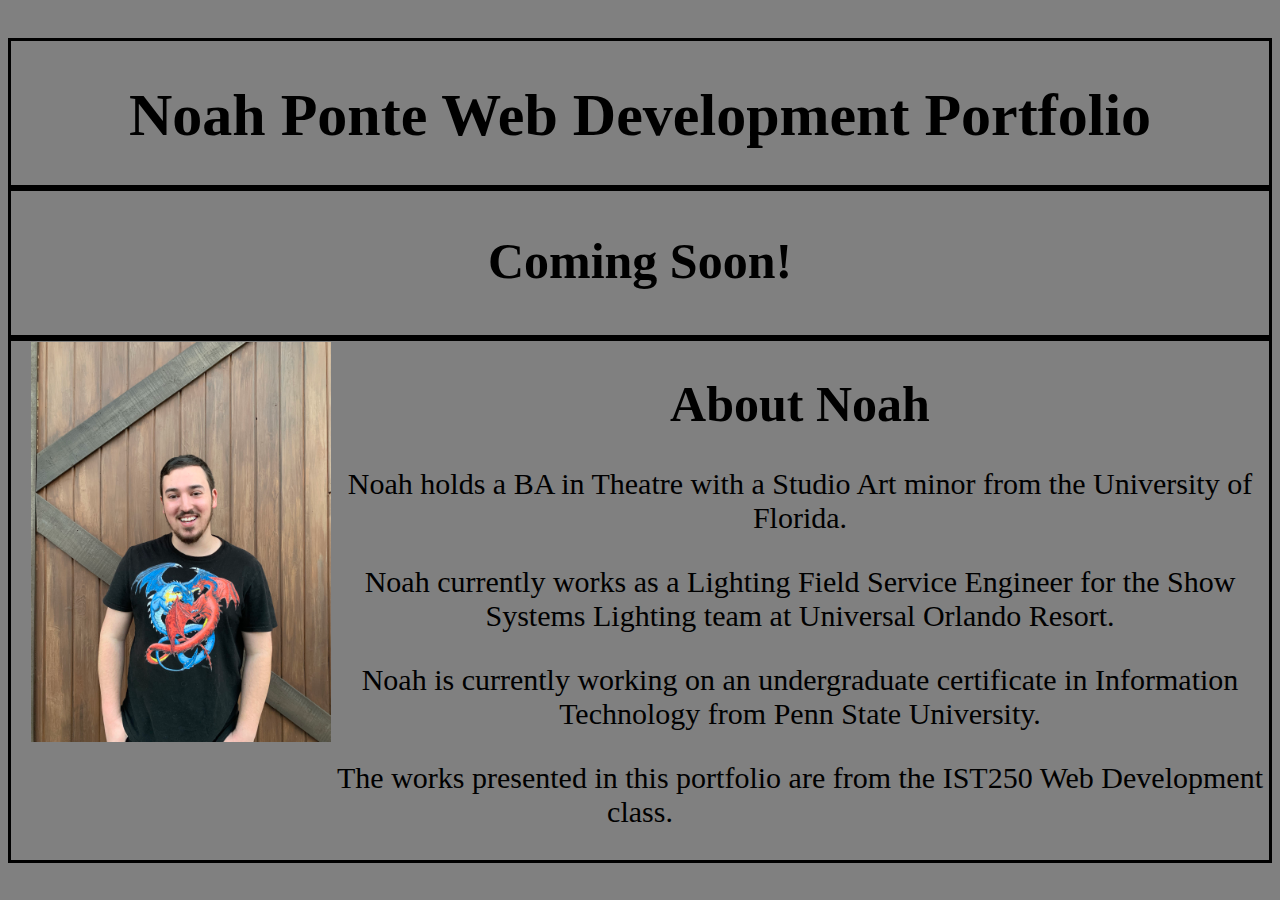
<file: Lesson 10 Lab.html>
<head>
    <title>Lesson 10 Lab</title>
</head>
<style>
body{ 
    display: grid;
    grid-template-columns: 100%;
    grid-template-rows: 150px 150px 525px;
    justify-content: center;
    align-content: center;
    background-color: grey;
}
body > div{
    border: 3px solid;
}
#title{
    grid-column: 1/2;
    grid-row: 1/2;
    align-content: center;
    text-align: center;
    font-size: 30px;
}
#anticipation{
    animation-name: rotate;
    animation-duration: 5s;
    animation-iteration-count: infinite;
    grid-column: 1/2;
    grid-row: 2/3;
    align-content: center;
    text-align: center;
    font-size: 50px;
}
#about{
    grid-column: 1/2;
    grid-row: 3/4;
    align-content: center;
    text-align: center;
}
@keyframes rotate{
    0% {transform: rotateY(0deg);color: white}
    25% {transform: rotateY(90deg);color: red}
    50% {transform: rotateY(180deg);color: green}
    75% {transform: rotateY(270deg);color: blue}
    100% {transform: rotateY(360deg);color: white}
}
#about > img {
    float: left;
    width: 300px;
    padding-left: 20px;
    padding-bottom: 20px;
}
#about > h1 {
    font-size: 50px;
}
#about > p {
    font-size: 30px;
}
</style>
<body>
    <div id="title">
        <h1>Noah Ponte Web Development Portfolio</h1>
    </div>
    <div>
        <h2 id="anticipation">Coming Soon!</h2>
    </div>
    <div id="about">
        <img src="nponte.jpg" alt="Noah Ponte">
        <h1>About Noah</h1>
        <p>Noah holds a BA in Theatre with a Studio Art minor from the University of Florida.</p>
        <p>Noah currently works as a Lighting Field Service Engineer for the Show Systems Lighting team at Universal Orlando Resort.</p>
        <p>Noah is currently working on an undergraduate certificate in Information Technology from Penn State University.</p>
        <p>The works presented in this portfolio are from the IST250 Web Development class.</p>
    </div>
</body>
</file>
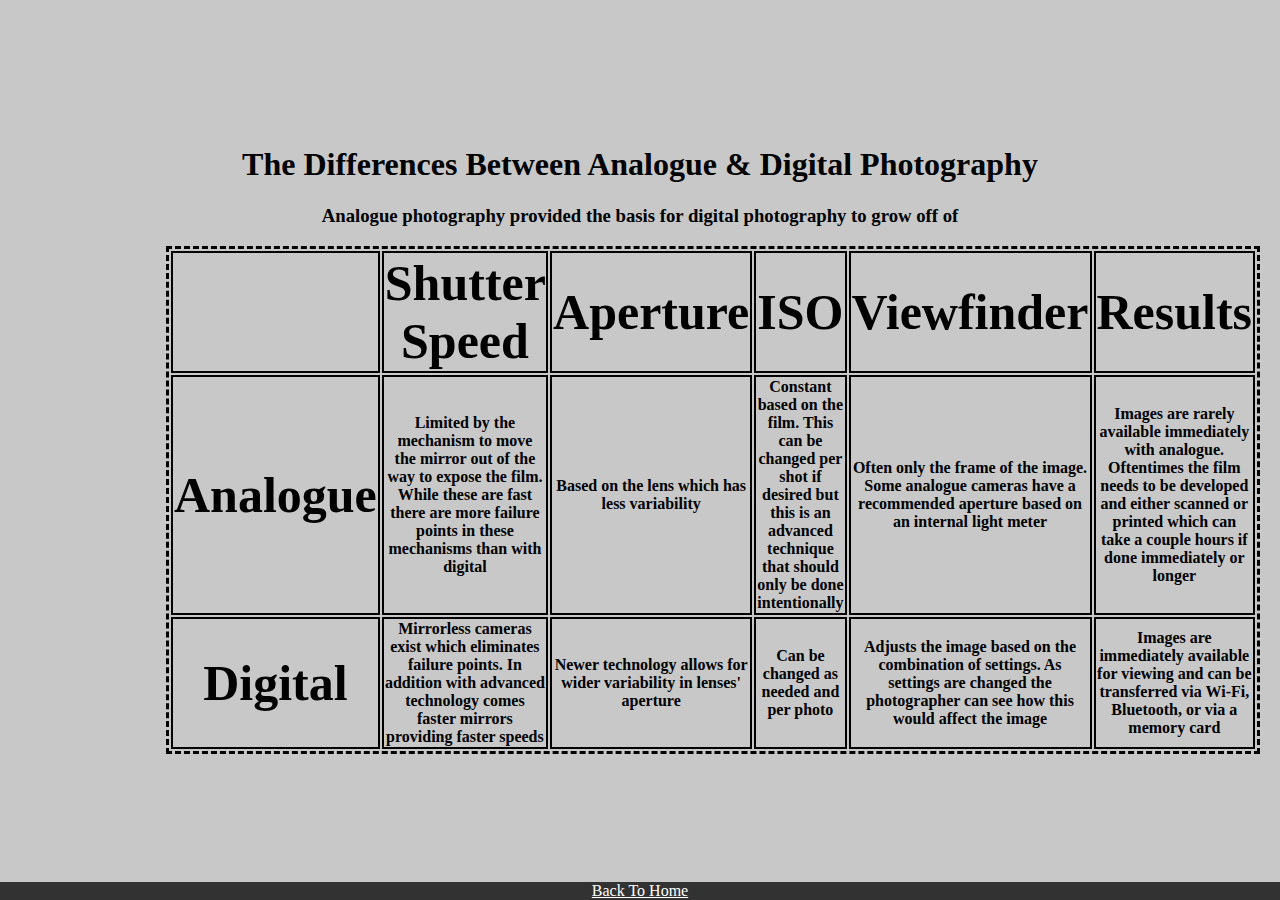
<file: ponte_ia4_ad.html>
<head>
    <title>Analogue vs Digital</title>
    <link rel="stylesheet" href="ponte_ia4_ad.css">
</head>
<body>
    <h1>The Differences Between Analogue & Digital Photography</h1>
    <h3>Analogue photography provided the basis for digital photography to grow off of</h3>
    <table>
        <thead>
            <tr>
                <th></th>
                <th id="topic">Shutter Speed</th>
                <th id="topic">Aperture</th>
                <th id="topic">ISO</th>
                <th id="topic">Viewfinder</th>
                <th id="topic">Results</th>
            </tr>
        </thead>
        <tbody>
            <tr>
                <th id="topic">Analogue</th>
                <th id="info">Limited by the mechanism to move the mirror out of the way to expose the film. While these are fast there are more failure points in these mechanisms than with digital</th>
                <th id="info">Based on the lens which has less variability</th>
                <th id="info">Constant based on the film. This can be changed per shot if desired but this is an advanced technique that should only be done intentionally</th>
                <th id="info">Often only the frame of the image. Some analogue cameras have a recommended aperture based on an internal light meter</th>
                <th id="info">Images are rarely available immediately with analogue. Oftentimes the film needs to be developed and either scanned or printed which can take a couple hours if done immediately or longer</th>
            </tr>
            <tr>
                <th id="topic">Digital</th>
                <th id="info">Mirrorless cameras exist which eliminates failure points. In addition with advanced technology comes faster mirrors providing faster speeds</th>
                <th id="info">Newer technology allows for wider variability in lenses' aperture</th>
                <th id="info">Can be changed as needed and per photo</th>
                <th id="info">Adjusts the image based on the combination of settings. As settings are changed the photographer can see how this would affect the image</th>
                <th id="info">Images are immediately available for viewing and can be transferred via Wi-Fi, Bluetooth, or via a memory card</th>
            </tr>
        </tbody>
    </table>
</body>
<footer>
    <a href="index.html">Back To Home</a>
<footer>
</file>
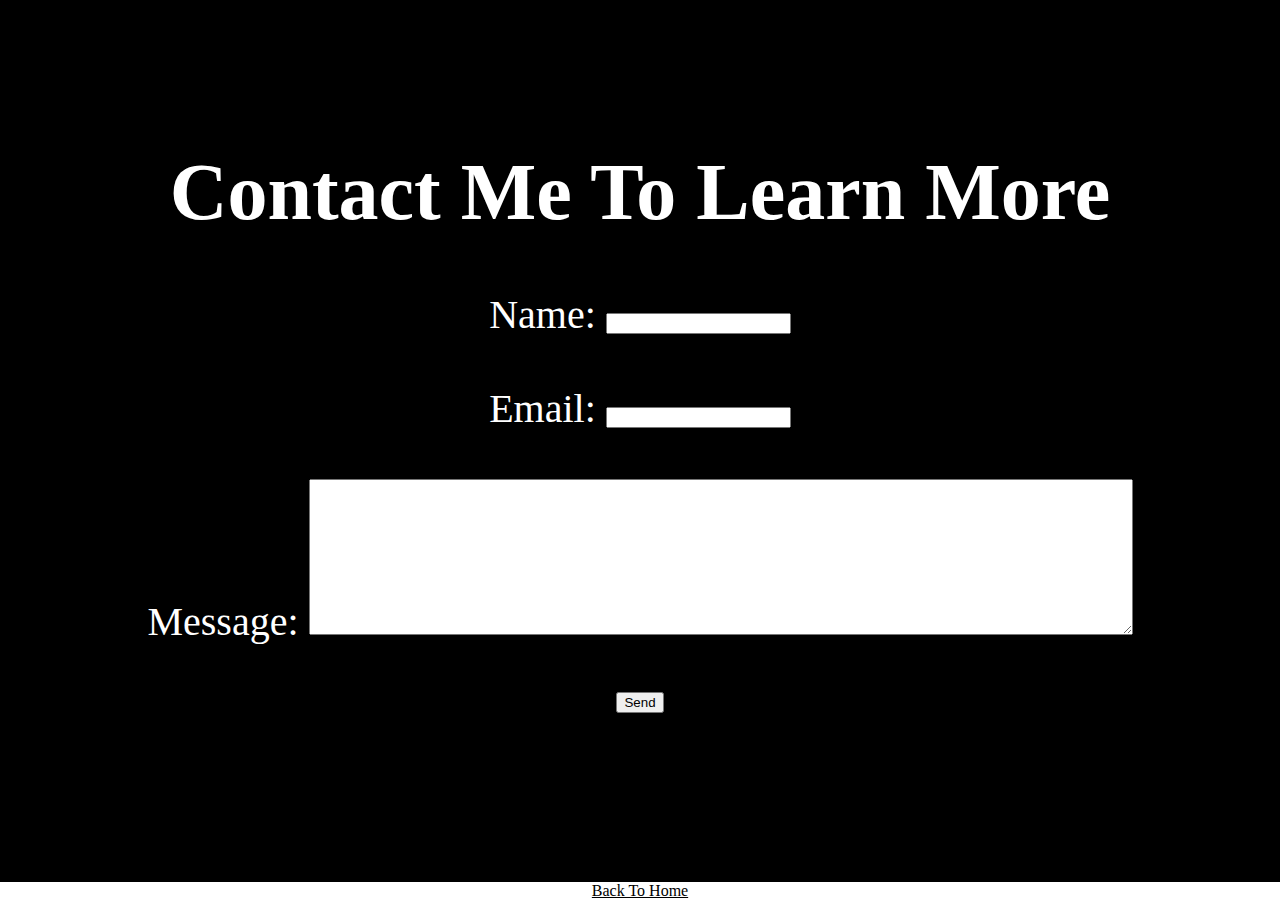
<file: ponte_ia4_con.html>
<head>
    <title>Contact Me</title>
    <link rel="stylesheet" href="ponte_ia4_con.css">
</head>
<body>
    <h1>Contact Me To Learn More</h1>
    <form action="mailto:ndp5312@psu.edu" method="post">
        <label for="name">Name:</label>
        <input type="text" id="name" required><br><br>
        <label for="email">Email:</label>
        <input type="text" id="email" required><br><br>
        <label for="message">Message:</label>
        <textarea rows="10" cols="100" type="text" id="message" required></textarea><br><br>
        <input type="submit" value="Send">
    </form>
</body>
<footer>
    <a href="index.html">Back To Home</a>
<footer>
</file>
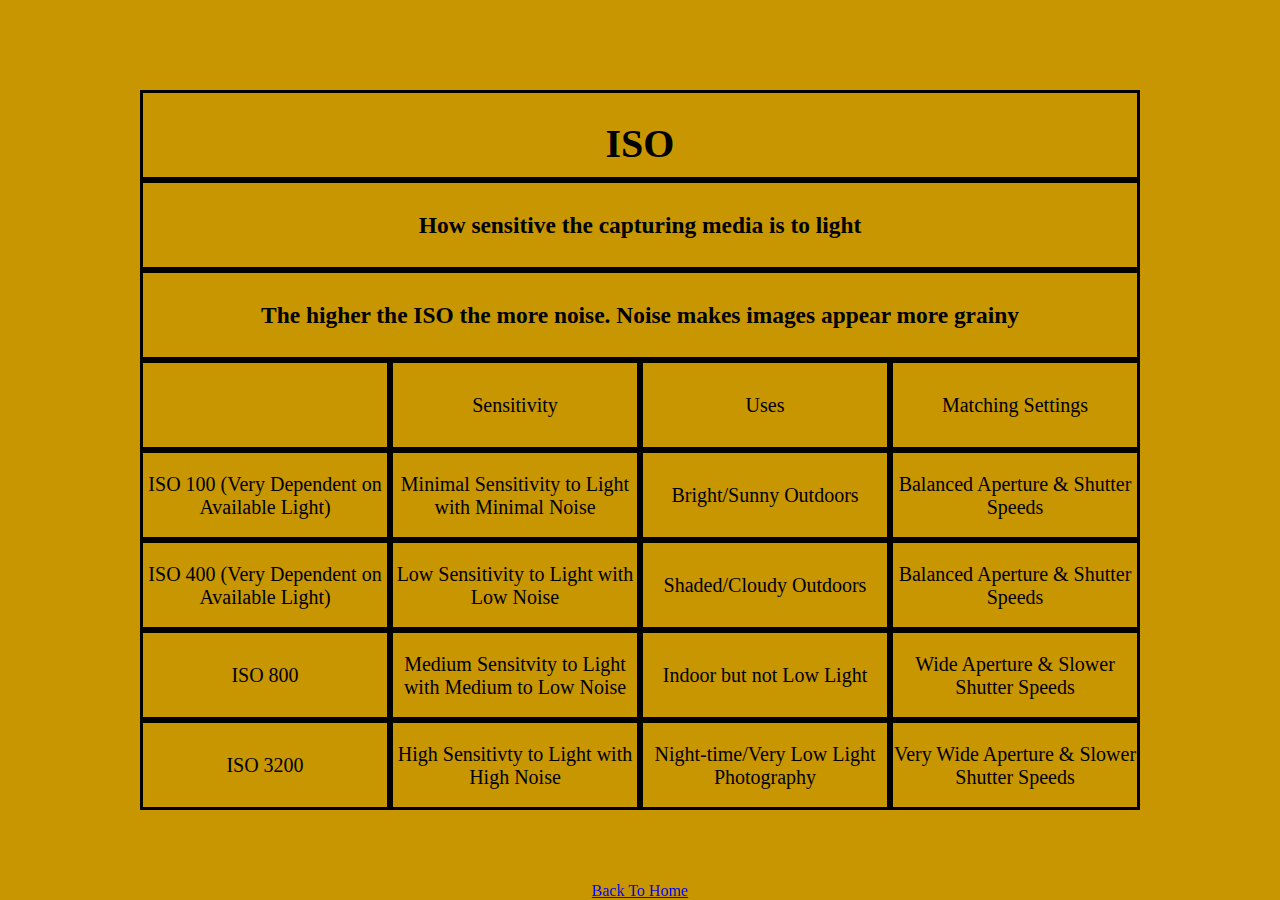
<file: ponte_ia4_iso.html>
<head>
    <title>Photography - ISO</title>
    <link rel="stylesheet" href="ponte_ia4_iso.css">
</head>
<body>
    <div id="r1">
        <h1>ISO</h1>
    </div>
    <div id="r2">
       <h3>How sensitive the capturing media is to light</h3> 
    </div>
    <div id="r3">
        <h3>The higher the ISO the more noise. Noise makes images appear more grainy</h3>
    </div>
    <div id="r4c1">
    </div> 
    <div id="r4c2">
        <p>Sensitivity</p>
    </div>
    <div id="r4c3">
        <p>Uses</p>
    </div>
    <div id="r4c4">
        <p>Matching Settings</p>
    </div>
    <div id="r5c1">
        <p>ISO 100 (Very Dependent on Available Light)</p>
    </div>
    <div id="r5c2">
        <p>Minimal Sensitivity to Light with Minimal Noise</p>
    </div>
    <div id="r5c3">
        <p>Bright/Sunny Outdoors</p>
    </div>
    <div id="r5c4">
        <p>Balanced Aperture & Shutter Speeds</p>
    </div>
    <div id="r6c1">
        <p>ISO 400 (Very Dependent on Available Light)</p>
    </div>
    <div id="r6c2">
        <p>Low Sensitivity to Light with Low Noise</p>
    </div>
    <div id="r6c3">
        <p>Shaded/Cloudy Outdoors</p>
    </div>
    <div id="r6c4">
        <p>Balanced Aperture & Shutter Speeds</p>
    </div>
    <div id="r7c1">
        <p>ISO 800</p>
    </div>
    <div id="r7c2">
        <p>Medium Sensitvity to Light with Medium to Low Noise</p>
    </div>
    <div id="r7c3">
        <p>Indoor but not Low Light</p>
    </div>
    <div id="r7c4">
        <p>Wide Aperture & Slower Shutter Speeds</p>
    </div>
    <div id="r8c1">
        <p>ISO 3200</p>
    </div>
    <div id="r8c2">
        <p>High Sensitivty to Light with High Noise</p>
    </div>
    <div id="r8c3">
        <p>Night-time/Very Low Light Photography</p>
    </div>
    <div id="r8c4">
        <p>Very Wide Aperture & Slower Shutter Speeds</p>
    </div>
</body>
<footer>
    <a href="index.html">Back To Home</a>
<footer>
</file>
<file: ponte_ia4_ad.css>
footer{
    position: fixed;
    left: 0;
    bottom: 0;
    width: 100%;
    text-align: center;
    font-size: 12pt;
    display: inline-block;
    background-color: rgb(50,50,50);
}
footer > a{
    color: white;
}
body{
    text-align: center;
    align-content: center;
    background-color: rgb(200,200,200)
}
table{
    border: dashed 3px;
    width: 75%;
    height: 50%;
    margin-left: 12.5%;
    margin-right: 12.5%;
}
th{
    border: solid 2px;
}
#topic{
    font-size: 50px;
}
#info{
    text-wrap: wrap;
}
</file>
<file: ponte_ia4_con.css>
body{
    text-align: center;
    align-content: center;
    background-color: black;
    color: white;
    font-size: 40px;
}
h1{
    animation-name: rotate;
    animation-duration: 5s;
    animation-iteration-count: infinite;
}
@keyframes rotate{
    0% {transform: rotateY(0deg);}
    25% {transform: rotateY(90deg);}
    50% {transform: rotateY(180deg);}
    75% {transform: rotateY(270deg);}
    100% {transform: rotateY(360deg);}
}
footer{
    position: fixed;
    left: 0;
    bottom: 0;
    width: 100%;
    text-align: center;
    font-size: 12pt;
    display: inline-block;
    background-color: white;
}
footer > a{
    color: black;
}
</file>
<file: ponte_ia4_iso.css>
footer{
    position: fixed;
    left: 0;
    bottom: 0;
    width: 100%;
    text-align: center;
    font-size: 12pt;
    display: inline-block;
}
footer > a{
    color: blue;
}
img{
    width: 500px;
}
body{
    text-align: center;
    align-content: center;
    justify-content: center;
    background-color: rgb(200,150,0);
    font-size: 20px;
    display: grid;
    grid-template-columns: 250px 250px 250px 250px;
    grid-template-rows: 90px 90px 90px 90px 90px 90px 90px 90px;
}
body > div {
    border: solid 3px;
}
#r1{
    grid-row: 1/2;
    grid-column: 1/5;
    text-align: center;
    align-content: center;
    justify-content: center;
}
#r2{
    grid-row: 2/3;
    grid-column: 1/5;
    text-align: center;
    align-content: center;
    justify-content: center;
}
#r3{
    grid-row: 3/4;
    grid-column: 1/5;
    text-align: center;
    align-content: center;
    justify-content: center;
}
#r4c1{
    grid-row: 4/5;
    grid-column: 1/2;
    text-align: center;
    align-content: center;
    justify-content: center;
}
#r4c2{
    grid-row: 4/5;
    grid-column: 2/3;
    text-align: center;
    align-content: center;
    justify-content: center;
}
#r4c3{
    grid-row: 4/5;
    grid-column: 3/4;
    text-align: center;
    align-content: center;
    justify-content: center;
}
#r4c4{
    grid-row: 4/5;
    grid-column: 4/5;
    text-align: center;
    align-content: center;
    justify-content: center;
}
#r5c1{
    grid-row: 5/6;
    grid-column: 1/2;
    text-align: center;
    align-content: center;
    justify-content: center;
}
#r5c2{
    grid-row: 5/6;
    grid-column: 2/3;
    text-align: center;
    align-content: center;
    justify-content: center;
}
#r5c3{
    grid-row: 5/6;
    grid-column: 3/4;
    text-align: center;
    align-content: center;
    justify-content: center;
}
#r5c4{
    grid-row: 5/6;
    grid-column: 4/5;
    text-align: center;
    align-content: center;
    justify-content: center;
}
#r6c1{
    grid-row: 6/7;
    grid-column: 1/2;
    text-align: center;
    align-content: center;
    justify-content: center;
}
#r6c2{
    grid-row: 6/7;
    grid-column: 2/3;
    text-align: center;
    align-content: center;
    justify-content: center;
}
#r6c3{
    grid-row: 6/7;
    grid-column: 3/4;
    text-align: center;
    align-content: center;
    justify-content: center;
}
#r6c4{
    grid-row: 6/7;
    grid-column: 4/5;
    text-align: center;
    align-content: center;
    justify-content: center;
}
#r7c1{
    grid-row: 7/8;
    grid-column: 1/2;
    text-align: center;
    align-content: center;
    justify-content: center;
}
#r7c2{
    grid-row: 7/8;
    grid-column: 2/3;
    text-align: center;
    align-content: center;
    justify-content: center;
}
#r7c3{
    grid-row: 7/8;
    grid-column: 3/4;
    text-align: center;
    align-content: center;
    justify-content: center;
}
#r7c4{
    grid-row: 7/8;
    grid-column: 4/5;
    text-align: center;
    align-content: center;
    justify-content: center;
}
#r8c1{
    grid-row: 8/9;
    grid-column: 1/2;
    text-align: center;
    align-content: center;
    justify-content: center;
}
#r8c2{
    grid-row: 8/9;
    grid-column: 2/3;
    text-align: center;
    align-content: center;
    justify-content: center;
}
#r8c3{
    grid-row: 8/9;
    grid-column: 3/4;
    text-align: center;
    align-content: center;
    justify-content: center;
}
#r8c4{
    grid-row: 8/9;
    grid-column: 4/5;
    text-align: center;
    align-content: center;
    justify-content: center;
}
</file>
